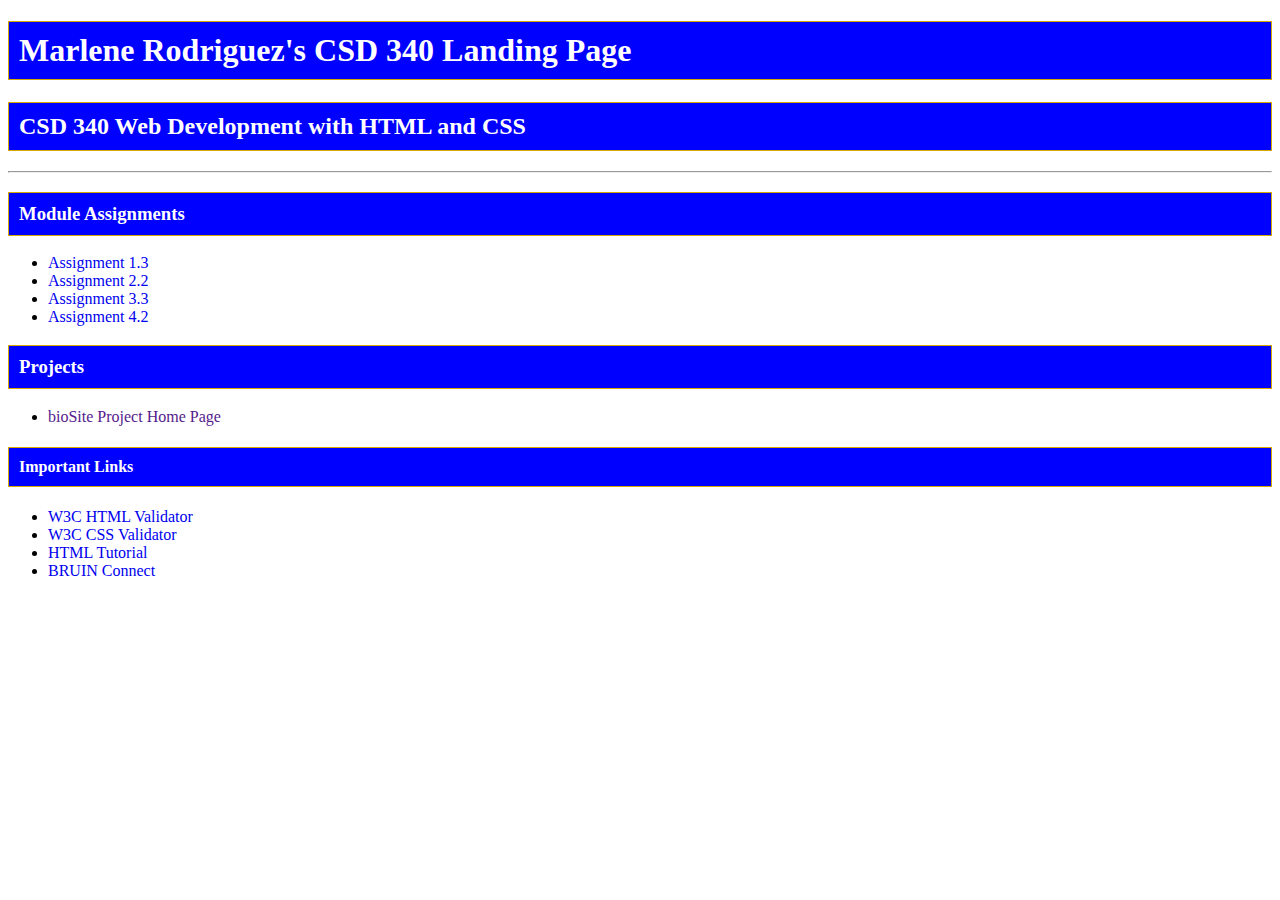
<file: index.html>
<!DOCTYPE html>
<html lang="en">
    <head>
	<title> Marlene Rodriguez's CSD 340 Landing Page </title>
	
	<link href="site.css" type="text/css" 
 	   rel="stylesheet"  /> 
    </head>


<body>
   <div id="container">
   

   <h1> Marlene Rodriguez's CSD 340 Landing Page </h1>
   <h2> CSD 340 Web Development with HTML and CSS </h2>

   <hr/>

   <h3> Module Assignments </h3>

  	 <ul>
		<li> <a href="file:///C:/csd/csd-340/module-1/rodriguez_Mod1_3.html">Assignment 1.3</a></li>
		<li> <a href="file:///C:/csd/csd-340/module-2/Rodriguez_Module2_2.html">Assignment 2.2</a></li>
		<li> <a href="file:///C:/csd/csd-340/module-3/Rodriguez_Mod3_3.html">Assignment 3.3</a></li>
		<li> <a href="file:///C:/csd/csd-340/module-4/Rodriguez_Mod4_2.html">Assignment 4.2</a></li>
   	</ul>


   <h3> Projects </h3>

   	<ul> 
		<li> <a href="">bioSite Project Home Page</a> </li>
   	</ul>


   <h4> Important Links </h4>
	<ul> 
		<li> <a href="https://validator.w3.org/">W3C HTML Validator</a>  </li>
		<li> <a href="http://jigsaw.w3.org/css-validator/">W3C CSS Validator</a>   </li>
		<li> <a href="https://www.w3schools.com/html/">HTML Tutorial</a>  </li>
		<li> <a href="https://bruinconnect.bellevue.edu/">BRUIN Connect</a>  </li>
        </ul>




    </div><!-- end of container-->
</body>


</html>
</file>
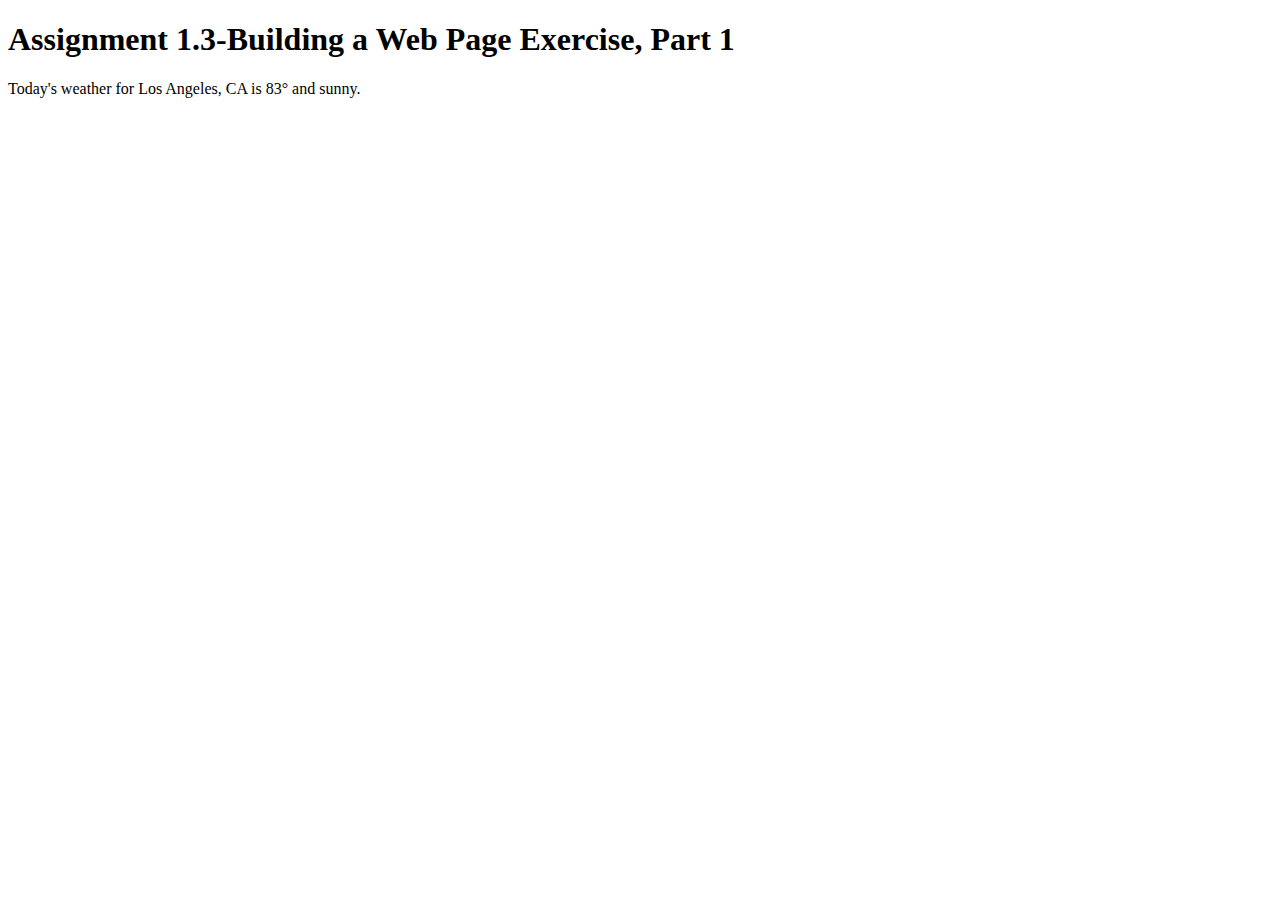
<file: module-1/rodriguez_Mod1_3.html>
<!DOCTYPE html>
<html lang="en">
<head>
    <title> CSD 340 Web Development with HTML and CSS </title>
</head>

<body>

<h1> Assignment 1.3-Building a Web Page Exercise, Part 1 </h1>

<p> Today's weather for Los Angeles, CA is 83&deg; and sunny. </p>

</body>


</html>
</file>
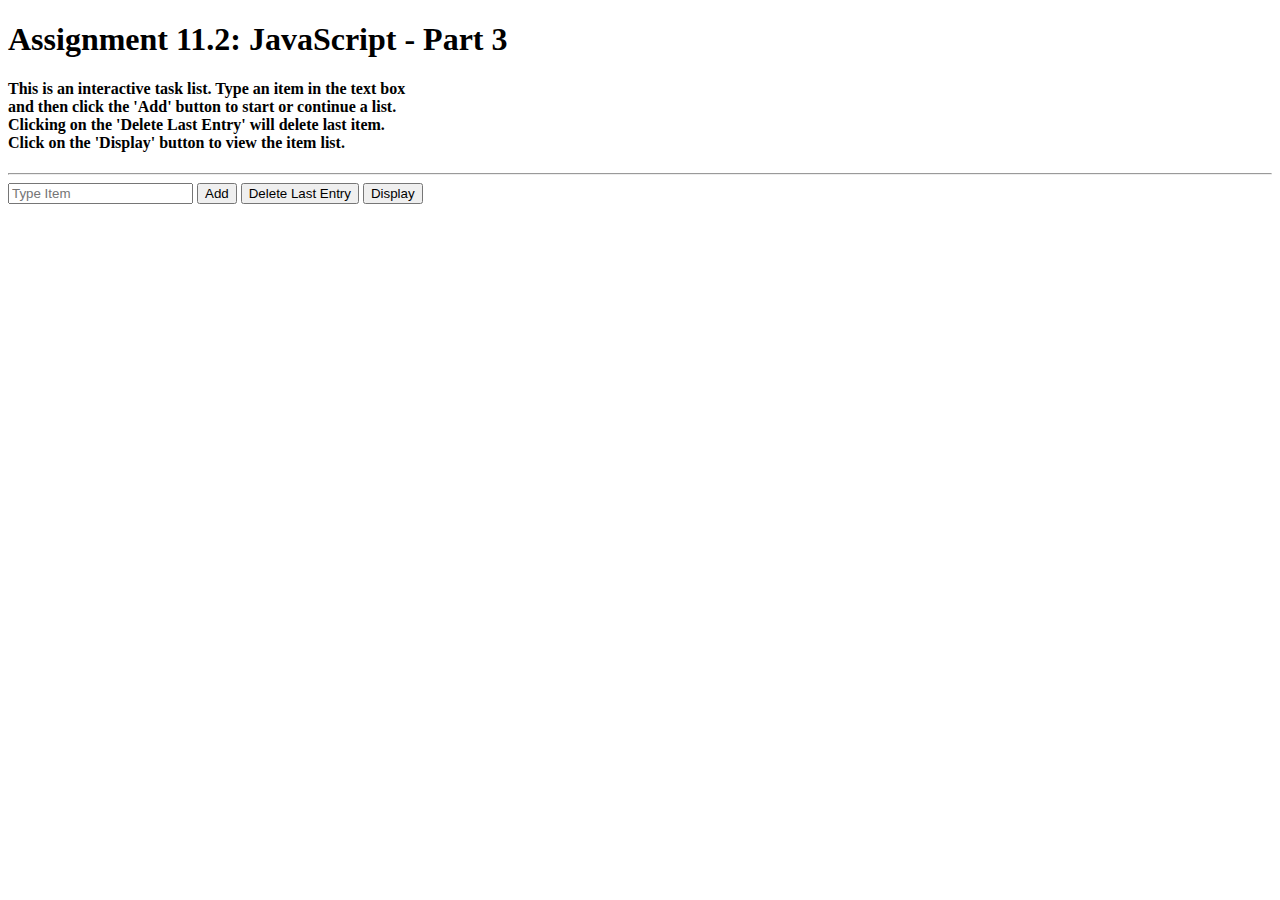
<file: module-11/Rodriguez_Mod11_2.html>
<!DOCTYPE html>
<html lang="en">
<head>
    <title> CSD 340 Web Development with HTML and CSS </title>
</head>
<body>
    <header><h1> Assignment 11.2: JavaScript - Part 3 </h1></header>
    
    <p><h4> This is an interactive task list. Type an item in the text box <br>
         and then click the 'Add' button to start or continue a list.  <br>
         Clicking on the 'Delete Last Entry' will delete last item.  <br>
         Click on the 'Display' button to view the item list.  </h4></p>

    <hr>
    
    <input type="text" id="inputBox" placeholder="Type Item">
    <button onclick="addElement()">Add</button>
    <button onclick="deleteLast()">Delete Last Entry</button>
    <button onclick="displayArray()">Display</button>
  
    <div id="displayArea" style="margin-top: 20px; font-weight: bold;"></div>

    <script>
        let myArray = [];

        function addElement() {
            const inputBox = document.getElementById('inputBox');
            const value = inputBox.value.trim();
            if (value) {
                myArray.push(value);
                inputBox.value = ''; 
                alert('Value added!');
            } else {
                alert('Please enter a valid value.');
            }
        }

        function deleteLast() {
            if (myArray.length > 0) {
                myArray.pop();
                alert('Last entry deleted!');
            } else {
                alert('Array is empty.');
            }
        }

        function displayArray() {
            const displayArea = document.getElementById('displayArea');
            if (myArray.length > 0) {
                displayArea.innerHTML = `Tasks: <br> ${myArray.join('<br>')}`;
            } else {
                displayArea.textContent = 'Array is empty.';
            }
        }
    </script>
</body>
</html>
</file>
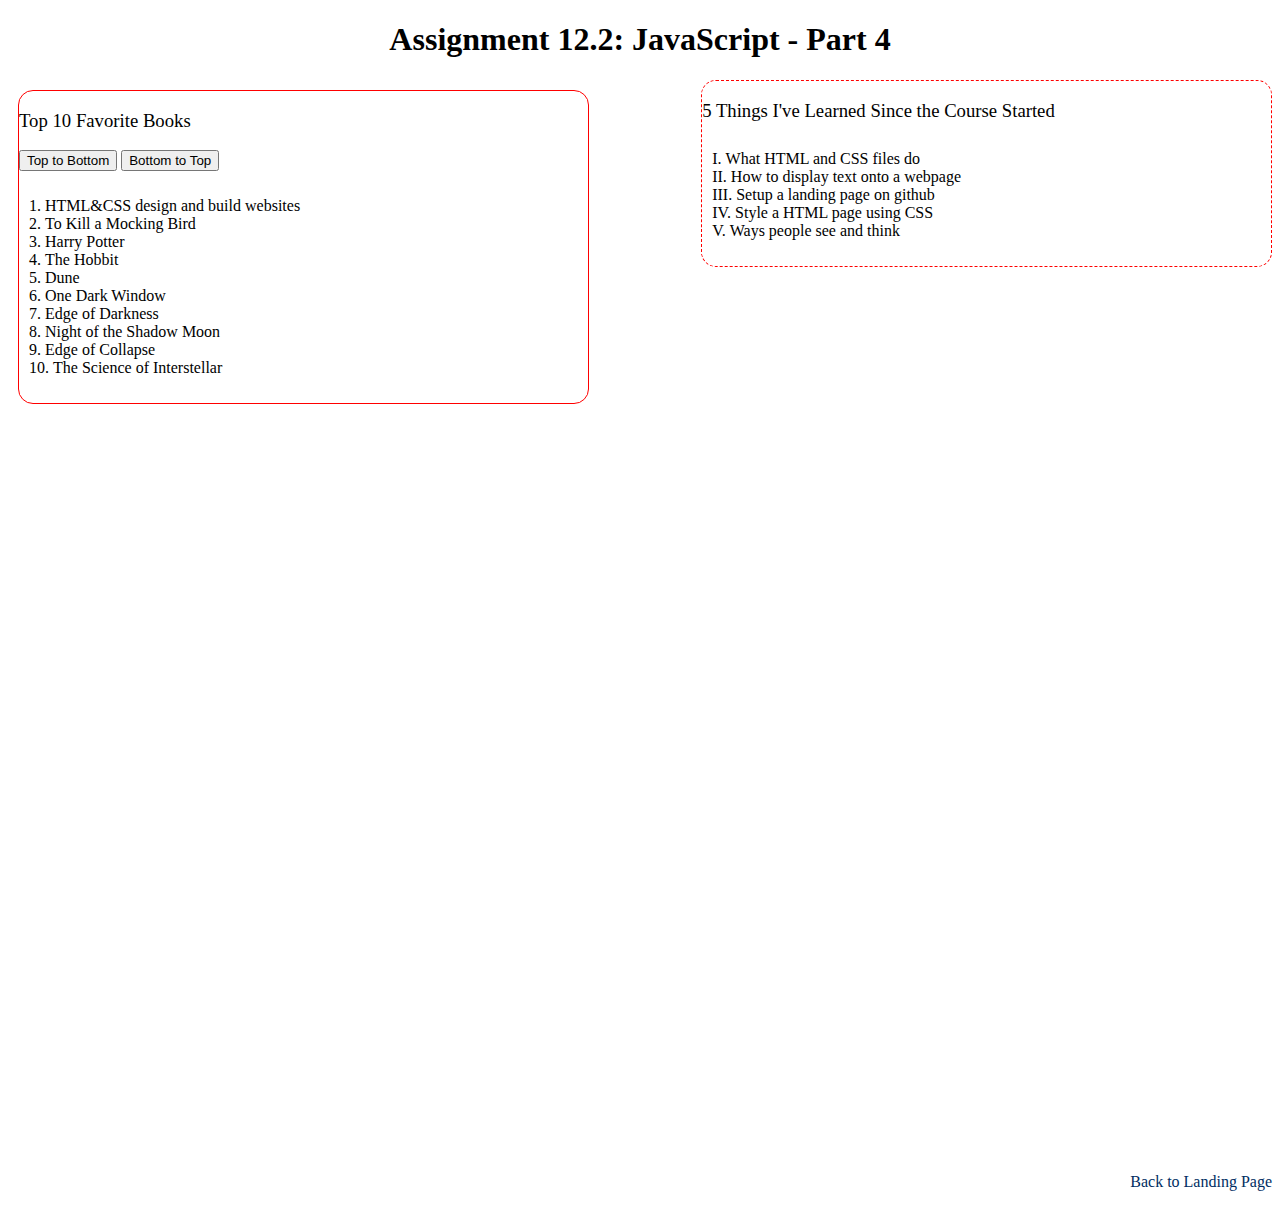
<file: module-12/Rodriguez_Mod12_2.html>
<!DOCTYPE html>
<html lang="en">
 
<head>
    <title> CSD 340 Web Development with HTML and CSS </title>
    <link href="Rodriguez_Mod12.css" type="text/css" rel="stylesheet" />
</head>
 
<body>
    <div id="container">
        <h1> Assignment 12.2: JavaScript - Part 4 </h1>
 
        <div class="side-by-side" id="left">
            <h3>Top 10 Favorite Books</h3>
 
            <button id="top-to-bottom">Top to Bottom</button>
            <button id="bottom-to-top">Bottom to Top</button>
 
            <ol id="book-list">
                <li> HTML&CSS design and build websites </li>
                <li> To Kill a Mocking Bird </li>
                <li> Harry Potter </li>
                <li> The Hobbit </li>
                <li> Dune </li>
                <li> One Dark Window </li>
                <li> Edge of Darkness </li>
                <li> Night of the Shadow Moon </li>
                <li> Edge of Collapse </li>
                <li> The Science of Interstellar </li>
            </ol>
        </div>
 
        <div id="right">
            <h3>5 Things I've Learned Since the Course Started</h3>
            <ul>
                <li> What HTML and CSS files do </li>
                <li> How to display text onto a webpage </li>
                <li> Setup a landing page on github </li>
                <li> Style a HTML page using CSS </li>
                <li> Ways people see and think </li>
            </ul>
        </div>
 
        <div class="last">
            <a href="file:///C:/csd/csd-340/index.html">Back to Landing Page</a>
        </div>
    </div>
 
    <script>
        const topBooks = [
            "HTML&CSS design and build websites",
            "To Kill a Mocking Bird",
            "Harry Potter",
            "The Hobbit",
            "Dune",
            "One Dark Window",
            "Edge of Darkness",
            "Night of the Shadow Moon",
            "Edge of Collapse",
            "The Science of Interstellar"
        ];
 
        function sortTopToBottom() {
            topBooks.sort();
 
            const bookList = document.getElementById("book-list");
            bookList.innerHTML = "";
 
            topBooks.forEach(book => {
                const listItem = document.createElement("li");
                listItem.textContent = book;
                bookList.appendChild(listItem);
            });
        }
 
        function sortBottomToTop() {
            topBooks.sort().reverse();
 
            const bookList = document.getElementById("book-list");
            bookList.innerHTML = "";
 
            topBooks.forEach(book => {
                const listItem = document.createElement("li");
                listItem.textContent = book;
                bookList.appendChild(listItem);
            });
        }
 
        document.getElementById("top-to-bottom").addEventListener("click", sortTopToBottom);
        document.getElementById("bottom-to-top").addEventListener("click", sortBottomToTop);
    </script>
</body>
 
</html>
</file>
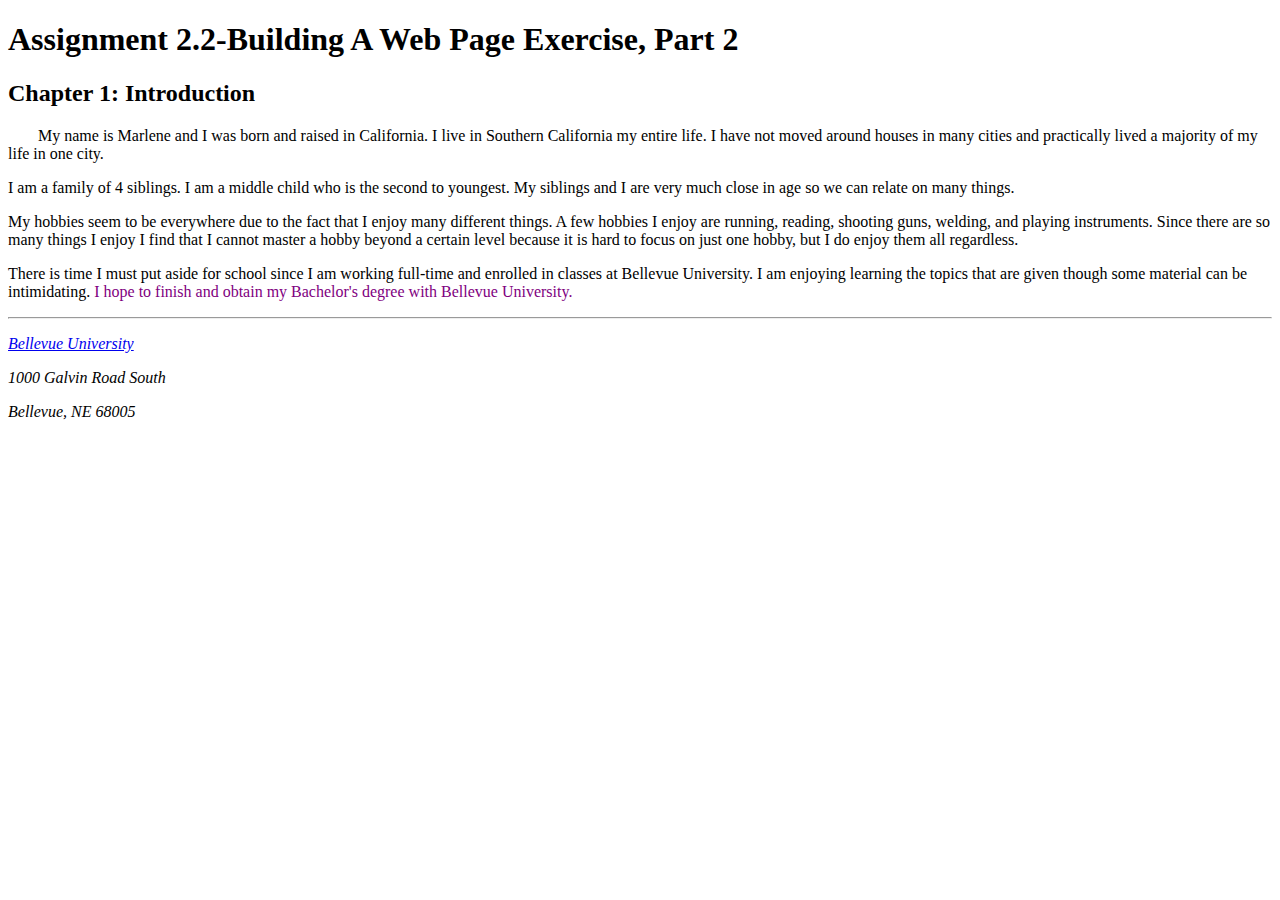
<file: module-2/Rodriguez_Module2_2.html>
<!DOCTYPE html>
<html lang="en">
    <head>
	<title> CSD 340 Development with HTML and CSS </title>
	<meta name="description"
		content="Introduction of Myself"  />
	<meta name="K=keywords"
		content="city, family, hobbies" />
	<meta name="date"
		content="March 23, 2025" />
	<meta name="school"
		content="Bellevue University" />
	<link href="Rodriguez_Mod_2_2.css" type="text/css" 
 	   rel="stylesheet"  /> 
    </head>


<body>
   <div id=”container”>
   <h1> Assignment 2.2-Building A Web Page Exercise, Part 2 </h1>
   <h2> Chapter 1: Introduction </h2>
    
	<p class="intro"> My name is Marlene and I was born and raised in California. I live in Southern 
		California my entire life. I have not moved around houses in many cities 
		and practically lived a majority of my life in one city.  </p>

	<p> I am a family of 4 siblings. I am a middle child who is the second to youngest. 
	  	My siblings and I are very much close in age so we can relate on many things. </p>

	<p> My hobbies seem to be everywhere due to the fact that I enjoy many different things. 
		A few hobbies I enjoy are running, reading, shooting guns, welding, and playing 
		instruments. Since there are so many things I enjoy I find that I cannot master 
		a hobby beyond a certain level because it is hard to focus on just one hobby, but 
		I do enjoy them all regardless. </p>

	<p> There is time I must put aside for school since I am working full-time and enrolled in
		classes at Bellevue University. I am enjoying learning the topics that are given
		though some material can be intimidating. <span class="sentence"> I hope to finish 
		and obtain my Bachelor's degree with Bellevue University.</span> </p>
   
    <hr />

    <address>  
	<p> <a href="https://www.bellevue.edu">Bellevue University</a></p>
	<p> 1000 Galvin Road South </p>
	<p> Bellevue, NE 68005 </p> 
    </address>

    </div><!-- end of container-->
</body>


</html>
</file>
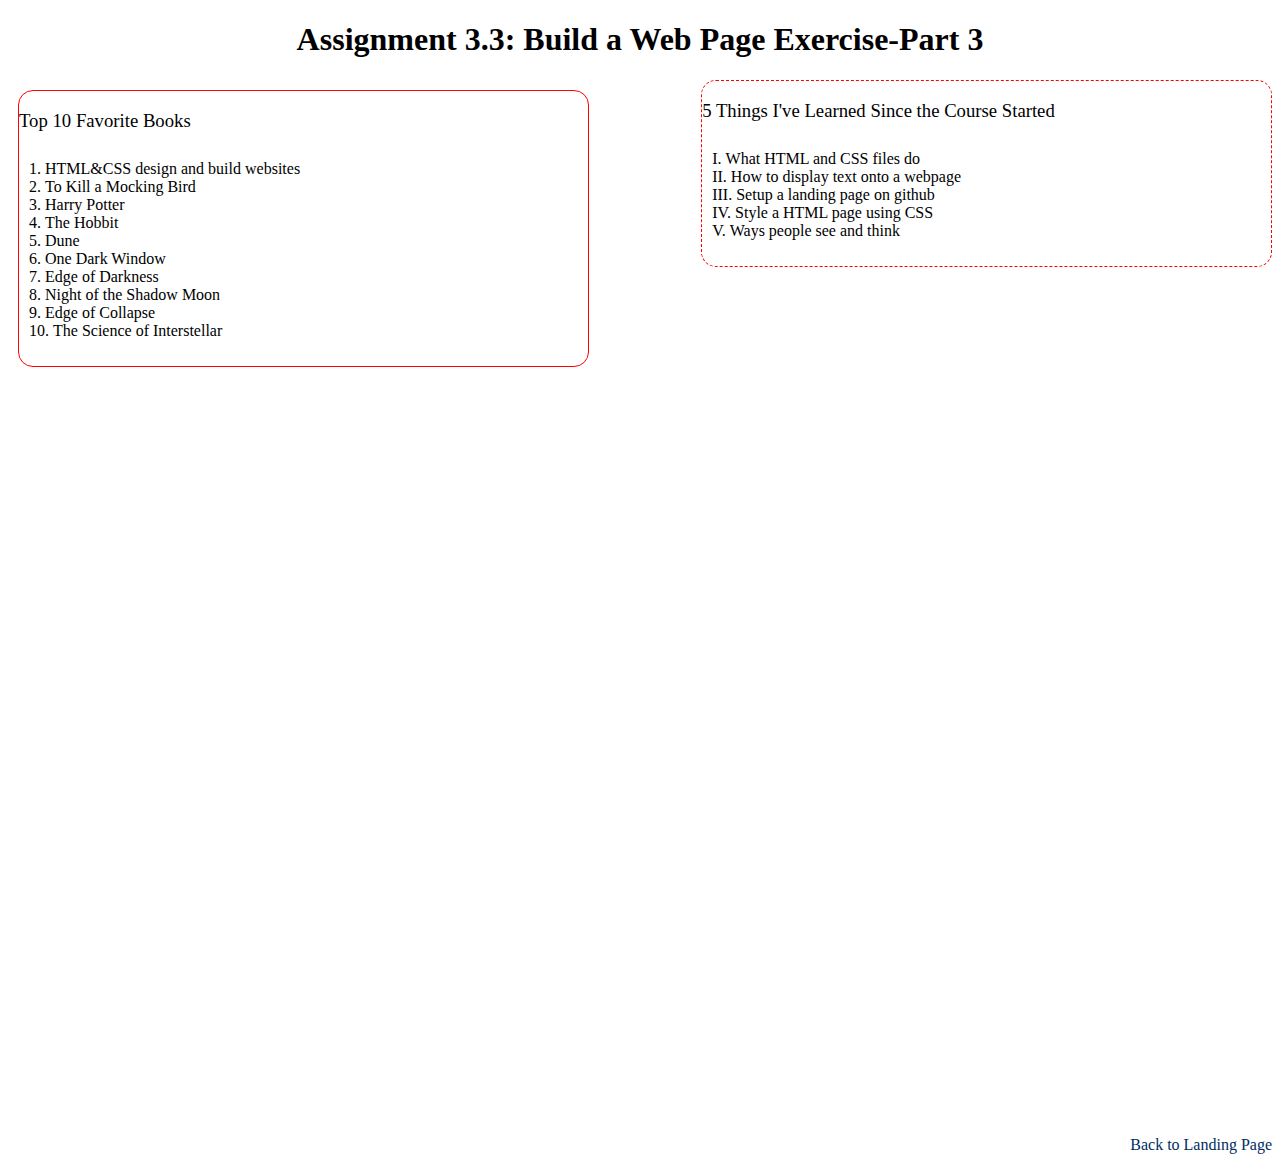
<file: module-3/Rodriguez_Mod3_3.html>
<!DOCTYPE html>
<html lang="en">

<head>
	<title> CSD 340 Web Development with HTML and CSS </title>

	<link href="Rodriguez_Mod3_3.css" type="text/css" rel="stylesheet" />
</head>


<body>
	<div id="container">
		<h1> Assignment 3.3: Build a Web Page Exercise-Part 3 </h1>

		<div class="side-by-side" id="left">
			<h3>Top 10 Favorite Books</h3>
			<ol>
				<li> HTML&CSS design and build websites </li>
				<li> To Kill a Mocking Bird </li>
				<li> Harry Potter </li>
				<li> The Hobbit </li>
				<li> Dune </li>
				<li> One Dark Window </li>
				<li> Edge of Darkness </li>
				<li> Night of the Shadow Moon </li>
				<li> Edge of Collapse </li>
				<li> The Science of Interstellar </li>
			</ol>
		</div>

		<div id="right">
			<h3>5 Things I've Learned Since the Course Started</h3>
			<ul>
				<li> What HTML and CSS files do </li>
				<li> How to display text onto a webpage </li>
				<li> Setup a landing page on github </li>
				<li> Style a HTML page using CSS </li>
				<li> Ways people see and think </li>
			</ul>
		</div>


		<div class="last">
			<a href="file:///C:/csd/csd-340/index.html">Back to Landing Page</a>
		</div>
	</div>




</body>


</html>
</file>
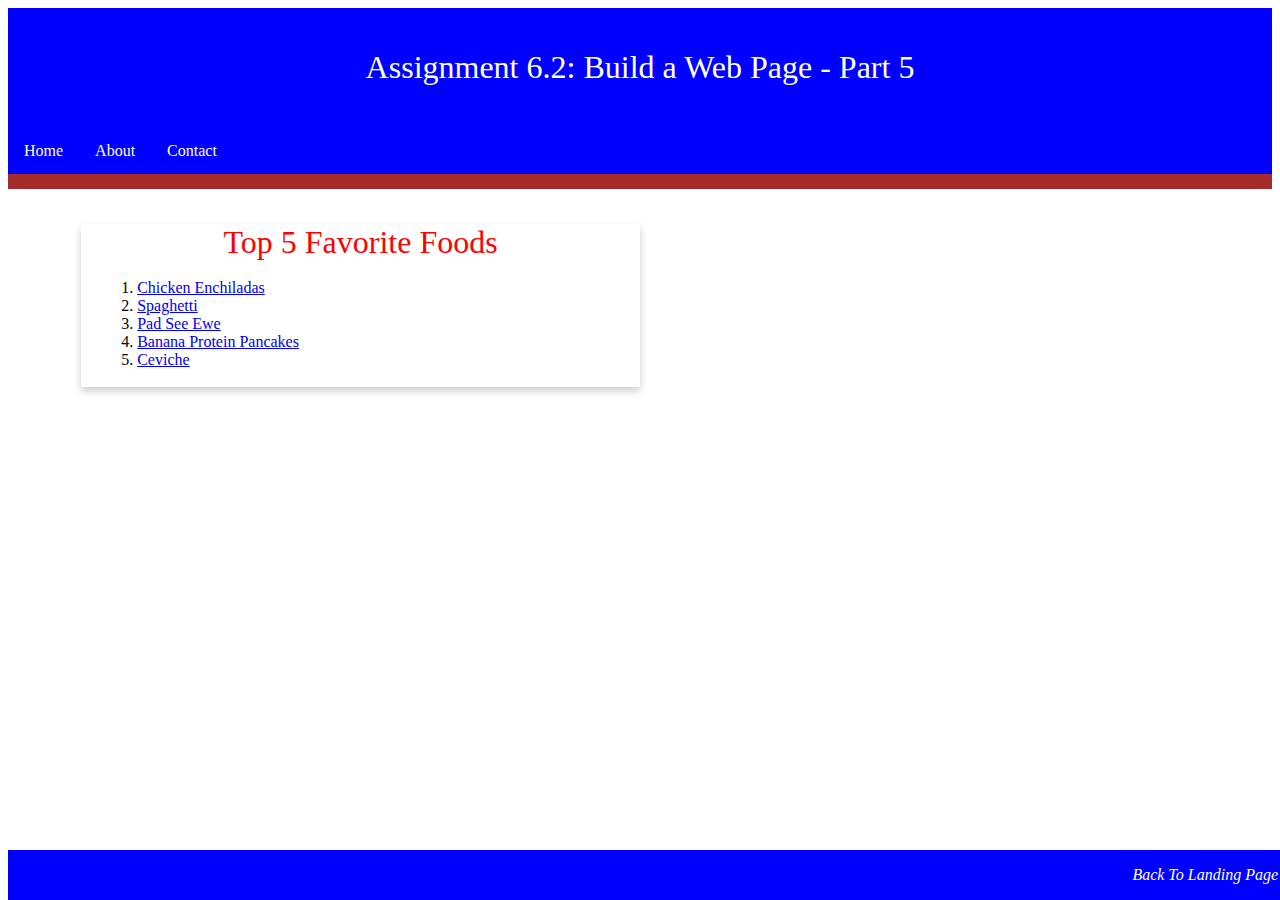
<file: module-6/Rodriguez_Mod6_2.html>
<!DOCTYPE html>
<html lang="en">
    <head>
	<title> CSD 340 Web Development with HTML and CSS </title>

        <link href="Rodriguez_Mod6_2.css" type="text/css" 
 	rel="stylesheet"> 

    </head>


<body>

    

    
    <header> 
        <h1> Assignment 6.2: Build a Web Page - Part 5 </h1>
    </header>


    <div id="navbar">   
        <a href="home">Home</a>
        <a href="about">About</a>
        <a href="contact">Contact</a>
    </div>


    <div id="container"> 
        <div class="card"> 
              <div class="card-title"> Top 5 Favorite Foods </div>
              <div class="card-content"> 
		   <ol> 
			<li><a href="https://www.inspiredtaste.net/45541/red-chicken-enchiladas/">Chicken Enchiladas</a></li>
			<li><a href="https://www.fivehearthome.com/spaghetti/">Spaghetti</a></li>
			<li><a href="https://www.recipetineats.com/thai-stir-fried-noodles-pad-see-ew/">Pad See Ewe</a></li>
			<li><a href="https://www.thecreativebite.com/light-fluffy-banana-protein-pancakes/">Banana Protein Pancakes</a></li>
			<li><a href="https://www.feastingathome.com/easy-ceviche-recipe/">Ceviche</a></li>


		   </ol>
              </div>
        </div>
    </div>


    <footer>  
        <p><a href="C:\csd\csd-340\index.html">Back To Landing Page</a></p>
    </footer>
     

</body>
</html>
</file>
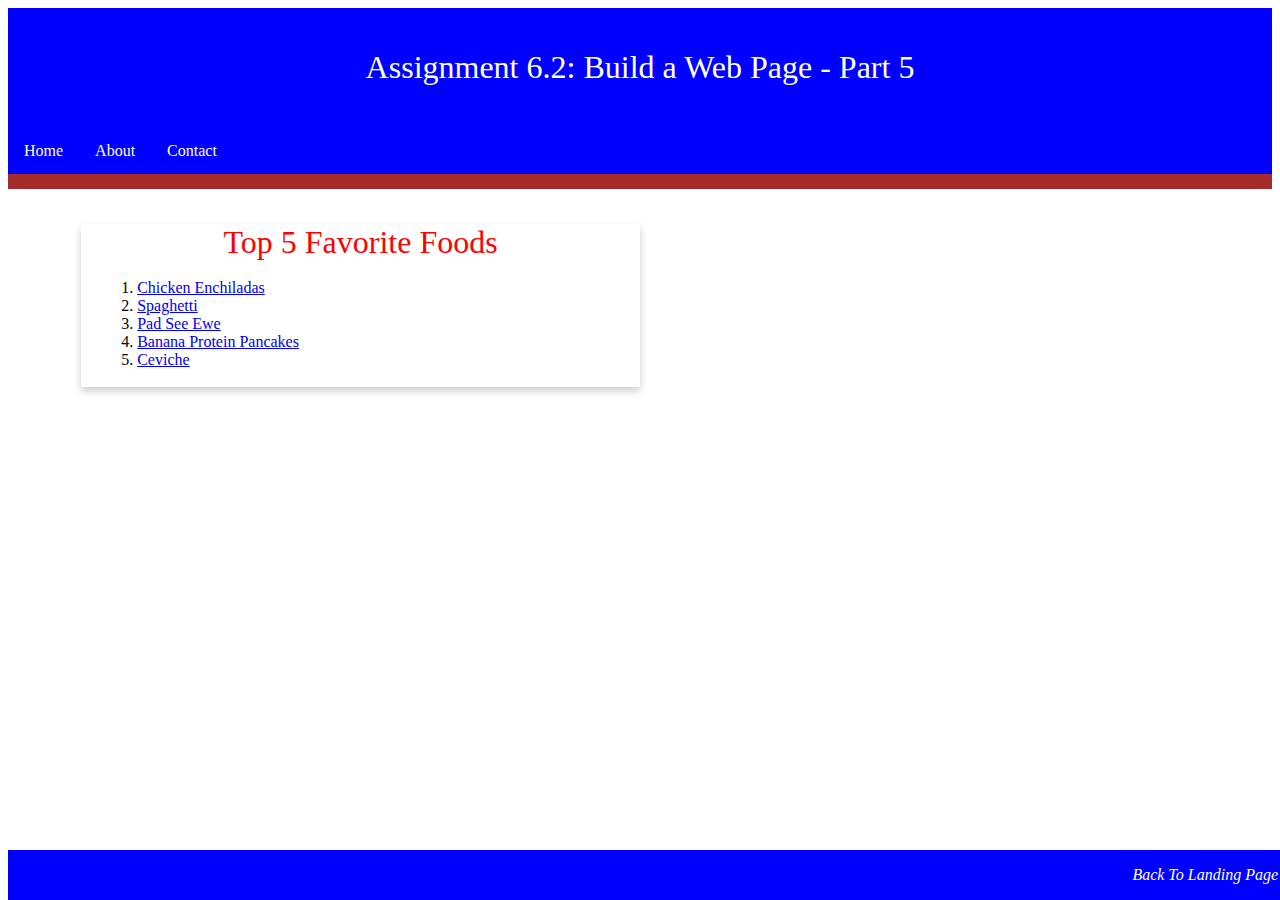
<file: module-8/Rodriguez_Mod8_2.html>
<!DOCTYPE html>
<html lang="en">
    <head>
	<title> CSD 340 Web Development with HTML and CSS </title>

        <link href="Rodriguez_Mod8_2.css" type="text/css" 
 	rel="stylesheet"> 

    </head>


<body>

    

    
    <header> 
        <h1> Assignment 6.2: Build a Web Page - Part 5 </h1>
    </header>


    <div id="navbar">   
        <a href="home">Home</a>
        <a href="about">About</a>
        <a href="contact">Contact</a>
    </div>


    <div id="container"> 
        <div class="card"> 
              <div class="card-title"> Top 5 Favorite Foods </div>
              <div class="card-content"> 
		   <ol> 
			<li><a href="https://www.inspiredtaste.net/45541/red-chicken-enchiladas/">Chicken Enchiladas</a></li>
			<li><a href="https://www.fivehearthome.com/spaghetti/">Spaghetti</a></li>
			<li><a href="https://www.recipetineats.com/thai-stir-fried-noodles-pad-see-ew/">Pad See Ewe</a></li>
			<li><a href="https://www.thecreativebite.com/light-fluffy-banana-protein-pancakes/">Banana Protein Pancakes</a></li>
			<li><a href="https://www.feastingathome.com/easy-ceviche-recipe/">Ceviche</a></li>


		   </ol>
              </div>
        </div>
    </div>


    <footer>  
        <p><a href="/csd-340/index.html">Back To Landing Page</a></p>
    </footer>
     

</body>
</html>
</file>
<file: site.css>
<<<<<<< HEAD
#container {
	margin-top: 50px;
	margin-left: 100px;
	margin-right: 100px;
}



h1,h2,h3,h4 {
	background-color: blue;
	color: white;
	border: 1px solid #d6a800;
	padding: 10px;
}




a {
    color: navy blue;
    text-decoration: none;
}


a:hover {
    color: red;
    text-decoration: underline;
}


=======
>>>>>>> 298b4701a0d62ca2290dd0712e0ce3f39e1001dc
</file>
<file: module-12/Rodriguez_Mod12.css>
h1 {
  text-align: center;
}




h3 {
  font-weight: 500;
}

.side-by-side {
  width: 45%;
  display: inline-block;
  vertical-align: top;
  margin: 10px;
}

#left {
  width: 45%;
  border: 1px solid red;
  border-radius: 15px;
  float: left;
}



ol {
  font-weight: 300;
  padding: 10px;
  list-style-position: inside;
}



#right {
  width: 45%;
  border: 1px dashed red;
  border-radius: 15px;
  float: right;
}



ul {
  font-weight: 300;
  padding: 10px;
  list-style-position: inside;
  list-style-type: upper-roman;
}



a:hover {
  text-decoration: underline;
}



.last {
  width: 100%;
  margin-top: 60%;
  float: right;
  margin-bottom: 20px;
}

.last a {
  float: right;
  text-decoration: none;
  color: #002D62;
}
</file>
<file: module-2/Rodriguez_Mod_2_2.css>
.intro {
            text-indent: 30px; /* Adjust the value as needed */
        }




span[class="sentence"] {
    color: purple;
}
</file>
<file: module-3/Rodriguez_Mod3_3.css>
h1 {
  text-align: center;
}




h3 {
  font-weight: 500;
}

.side-by-side {
  width: 45%;
  display: inline-block;
  vertical-align: top;
  margin: 10px;
}

#left {
  width: 45%;
  border: 1px solid red;
  border-radius: 15px;
  float: left;
}



ol {
  font-weight: 300;
  padding: 10px;
  list-style-position: inside;
}



#right {
  width: 45%;
  border: 1px dashed red;
  border-radius: 15px;
  float: right;
}



ul {
  font-weight: 300;
  padding: 10px;
  list-style-position: inside;
  list-style-type: upper-roman;
}



a:hover {
  text-decoration: underline;
}



.last {
  width: 100%;
  margin-top: 60%;
  float: right;
  margin-bottom: 20px;
}

.last a {
  float: right;
  text-decoration: none;
  color: #002D62;
}
</file>
<file: module-6/Rodriguez_Mod6_2.css>
header {
   background-color: blue;
   color: white;
   padding: 20px;
   text-align: center;
}


h1 {
  font-weight: 400;
}


#navbar {
    overflow: hidden;
    background-color: blue;
    border-bottom: 15px solid brown;
}


#navbar a {
    float: left;
    display: block;
    color: white;
    text-align: center;
    padding: 14px 16px;
    text-decoration: none;
}


#navbar a:hover {
    background-color: brown;
    color: white;
}


#container {
    margin-top: 2%;
    margin-left: 5%;
    margin-right: 5%;
    padding: 10px;
}



.card {
   box-shadow: 0 4px 8px 0 rgba(0, 0, 0, 0.2);
   transition: 0.3s ease-in-out;
   width: 50%;
}



.card-title {
    text-align: center;
    font-size: 2em;
    color: red;
    font-weight: 400;
}



.card-content {
    padding: 2px 16px;
}




footer {
   background-color: blue;
   position: absolute;
   bottom: 0;
   width: 100%;
}



footer p {
   color: brown;
   font-weight: 400;
   float: right;
   padding-right: 10px;
   font-style: italic;
}



footer a {
   text-decoration: none;
   color: white;
}



footer a:hover {
   text-decoration: underline;
}
</file>
<file: module-8/Rodriguez_Mod8_2.css>
header {
   background-color: blue;
   color: white;
   padding: 20px;
   text-align: center;
}


h1 {
  font-weight: 400;
}


#navbar {
    overflow: hidden;
    background-color: blue;
    border-bottom: 15px solid brown;
}


#navbar a {
    float: left;
    display: block;
    color: white;
    text-align: center;
    padding: 14px 16px;
    text-decoration: none;
}


#navbar a:hover {
    background-color: brown;
    color: white;
}


#container {
    margin-top: 2%;
    margin-left: 5%;
    margin-right: 5%;
    padding: 10px;
}



.card {
   box-shadow: 0 4px 8px 0 rgba(0, 0, 0, 0.2);
   transition: 0.3s ease-in-out;
   width: 50%;
}



.card-title {
    text-align: center;
    font-size: 2em;
    color: red;
    font-weight: 400;
}



.card-content {
    padding: 2px 16px;
}




footer {
   background-color: blue;
   position: absolute;
   bottom: 0;
   width: 100%;
}



footer p {
   color: brown;
   font-weight: 400;
   float: right;
   padding-right: 10px;
   font-style: italic;
}



footer a {
   text-decoration: none;
   color: white;
}



footer a:hover {
   text-decoration: underline;
}
</file>
